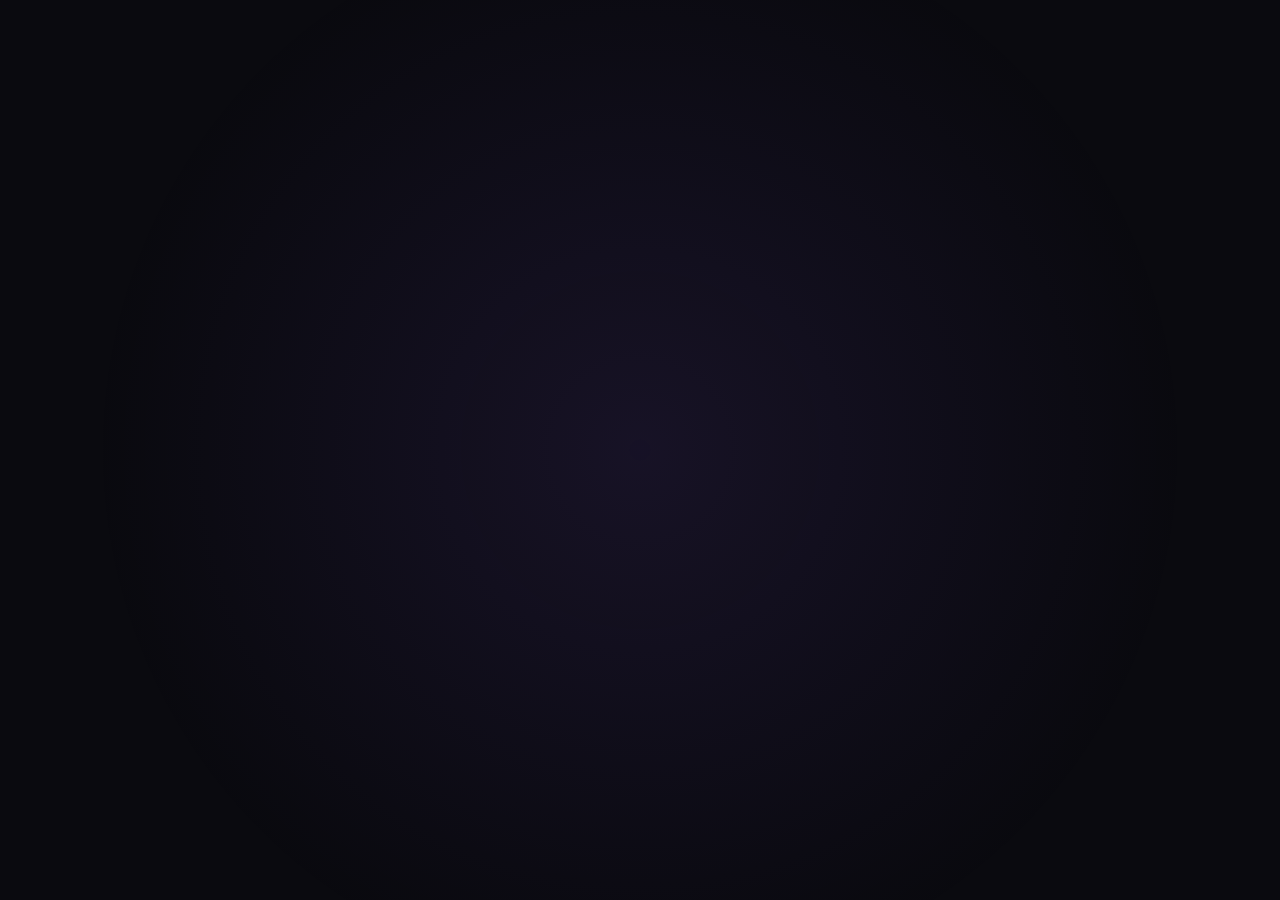
<file: Frontend/index.html>
<!DOCTYPE html>
<html lang="en">
<head>
    <meta charset="UTF-8">
    <meta name="viewport" content="width=device-width, initial-scale=1.0">
    <title>MoodTune AI</title>
    <link rel="stylesheet" href="style.css">
</head>
<body>
    
    <script src="script.js"></script>
</body>
</html>
</file>
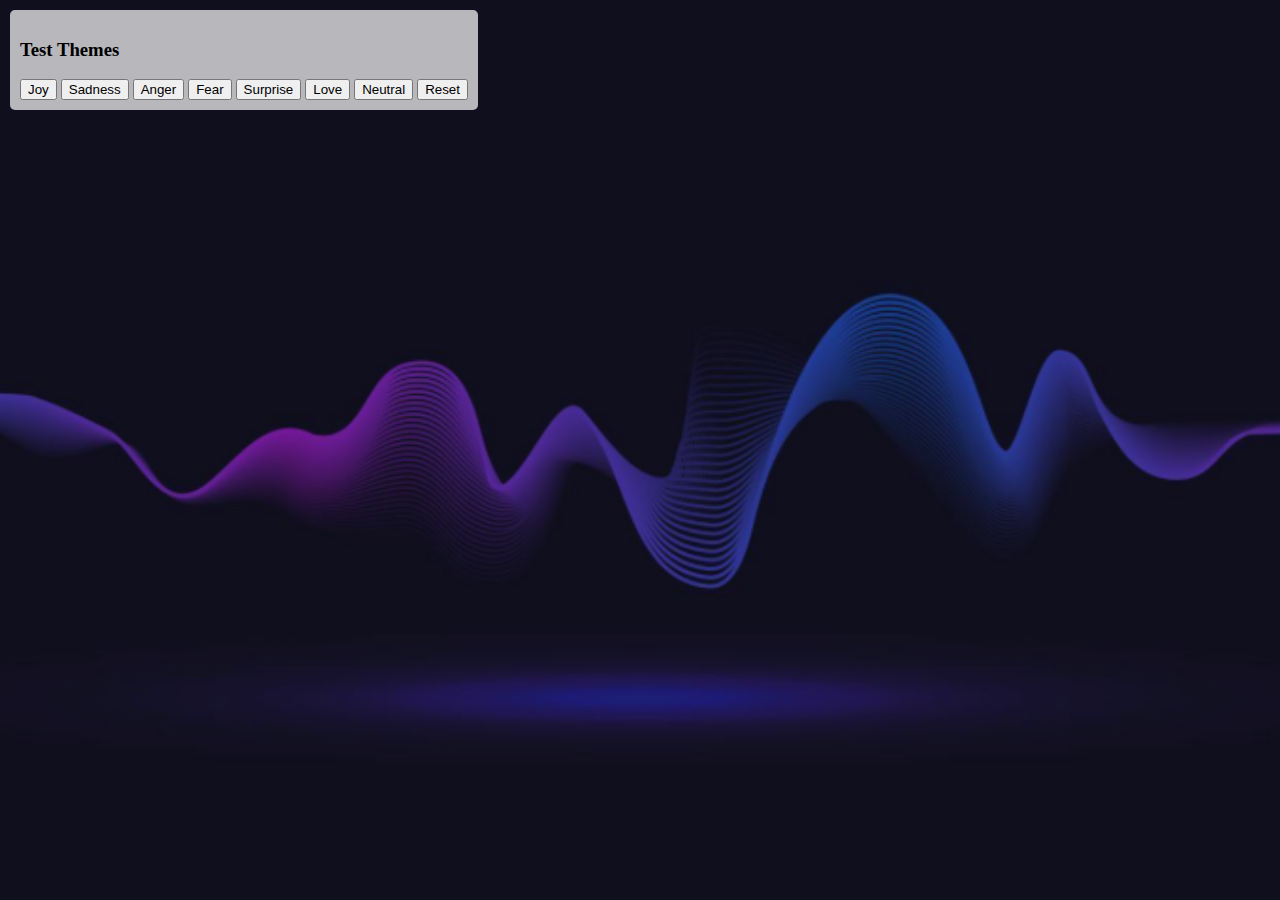
<file: Frontend/index2.html>
<!DOCTYPE html>
<html lang="en">
<head>
    <meta charset="UTF-8">
    <meta name="viewport" content="width=device-width, initial-scale=1.0">
    <title>MoodTune AI: PlayLists</title>
    <link rel="stylesheet" href="style2.css">
</head>
<body>
    <!-- Temporary buttons for testing the themes -->
    <div style="position: absolute; top: 10px; left: 10px; z-index: 100; background: rgba(255,255,255,0.7); padding: 10px; border-radius: 5px;">
        <h3>Test Themes</h3>
        <button onclick="changeTheme('joy')">Joy</button>
        <button onclick="changeTheme('sadness')">Sadness</button>
        <button onclick="changeTheme('anger')">Anger</button>
        <button onclick="changeTheme('fear')">Fear</button>
        <button onclick="changeTheme('surprise')">Surprise</button>
        <button onclick="changeTheme('love')">Love</button>
        <button onclick="changeTheme('neutral')">Neutral</button>
        <button onclick="changeTheme('reset')">Reset</button>
    </div>

    <script src="script.js"></script>
</body>
</html>
</file>
<file: Frontend/style.css>
body {
            box-sizing: border-box;
            margin: 0;
            padding: 0;
            font-family: 'Inter', -apple-system, BlinkMacSystemFont, sans-serif;
            background: #0a0a0f;
            color: white;
            min-height: 100vh;
            overflow-x: hidden;
        }
        
        /* Animated Grid Background */
        .grid-background {
            position: fixed;
            top: 0;
            left: 0;
            width: 100%;
            height: 100%;
            z-index: -2;
            background-image: 
                linear-gradient(rgba(139, 92, 246, 0.1) 1px, transparent 1px),
                linear-gradient(90deg, rgba(139, 92, 246, 0.1) 1px, transparent 1px);
            background-size: 50px 50px;
            animation: gridMove 20s linear infinite;
        }
        
        @keyframes gridMove {
            0% { transform: translate(0, 0); }
            100% { transform: translate(50px, 50px); }
        }
        
        /* Floating Particles */
        .particles {
            position: fixed;
            top: 0;
            left: 0;
            width: 100%;
            height: 100%;
            z-index: -1;
            pointer-events: none;
        }
        
        .particle {
            position: absolute;
            width: 4px;
            height: 4px;
            background: linear-gradient(45deg, #8b5cf6, #ec4899);
            border-radius: 50%;
            animation: particleFloat 15s infinite linear;
        }
        
        .particle:nth-child(1) { left: 10%; animation-delay: 0s; }
        .particle:nth-child(2) { left: 20%; animation-delay: 2s; }
        .particle:nth-child(3) { left: 30%; animation-delay: 4s; }
        .particle:nth-child(4) { left: 40%; animation-delay: 6s; }
        .particle:nth-child(5) { left: 50%; animation-delay: 8s; }
        .particle:nth-child(6) { left: 60%; animation-delay: 10s; }
        .particle:nth-child(7) { left: 70%; animation-delay: 12s; }
        .particle:nth-child(8) { left: 80%; animation-delay: 14s; }
        .particle:nth-child(9) { left: 90%; animation-delay: 1s; }
        .particle:nth-child(10) { left: 15%; animation-delay: 3s; }
        
        @keyframes particleFloat {
            0% {
                transform: translateY(100vh) scale(0);
                opacity: 0;
            }
            10% {
                opacity: 1;
                transform: translateY(90vh) scale(1);
            }
            90% {
                opacity: 1;
                transform: translateY(10vh) scale(1);
            }
            100% {
                transform: translateY(-10vh) scale(0);
                opacity: 0;
            }
        }
        
        /* Gradient Overlay */
        body::before {
            content: '';
            position: fixed;
            top: 0;
            left: 0;
            width: 100%;
            height: 100%;
            background: radial-gradient(circle at 50% 50%, rgba(139, 92, 246, 0.1) 0%, transparent 70%);
            z-index: -1;
        }
        
        /* Header */
        .header {
            padding: 2rem 0;
            text-align: center;
            position: relative;
        }
        
        .logo {
            display: inline-flex;
            align-items: center;
            gap: 1rem;
            margin-bottom: 1rem;
        }
        
        .logo-icon {
            width: 60px;
            height: 60px;
            background: linear-gradient(135deg, #8b5cf6, #ec4899);
            border-radius: 20px;
            display: flex;
            align-items: center;
            justify-content: center;
            font-size: 28px;
            box-shadow: 0 0 30px rgba(139, 92, 246, 0.5);
            animation: logoGlow 3s ease-in-out infinite;
        }
        
        @keyframes logoGlow {
            0%, 100% { box-shadow: 0 0 30px rgba(139, 92, 246, 0.5); }
            50% { box-shadow: 0 0 50px rgba(139, 92, 246, 0.8); }
        }
        
        .logo h1 {
            font-size: 3rem;
            font-weight: 800;
            margin: 0;
            background: linear-gradient(135deg, #8b5cf6, #ec4899, #06b6d4);
            -webkit-background-clip: text;
            -webkit-text-fill-color: transparent;
            background-clip: text;
        }
        
        .tagline {
            font-size: 1.2rem;
            color: rgba(255, 255, 255, 0.7);
            margin: 0;
        }
        
        /* Container */
        .container {
            max-width: 1200px;
            margin: 0 auto;
            padding: 0 2rem;
        }
        
        /* Main Layout */
        .main-content {
            display: flex;
            flex-direction: column;
            gap: 4rem;
            margin-bottom: 4rem;
        }
        
        .feature-section {
            width: 100%;
            max-width: 800px;
            margin: 0 auto;
        }
        
        /* Card Styles */
        .card {
            background: rgba(255, 255, 255, 0.05);
            backdrop-filter: blur(20px);
            border: 1px solid rgba(255, 255, 255, 0.1);
            border-radius: 24px;
            padding: 2rem;
            transition: all 0.4s ease;
            position: relative;
            overflow: hidden;
        }
        
        .card::before {
            content: '';
            position: absolute;
            top: 0;
            left: 0;
            right: 0;
            height: 1px;
            background: linear-gradient(90deg, transparent, rgba(139, 92, 246, 0.8), transparent);
        }
        
        .card:hover {
            transform: translateY(-10px);
            border-color: rgba(139, 92, 246, 0.3);
            box-shadow: 0 20px 60px rgba(139, 92, 246, 0.2);
        }
        
        .card-header {
            display: flex;
            align-items: center;
            gap: 1rem;
            margin-bottom: 1.5rem;
        }
        
        .card-icon {
            width: 48px;
            height: 48px;
            background: linear-gradient(135deg, #8b5cf6, #ec4899);
            border-radius: 12px;
            display: flex;
            align-items: center;
            justify-content: center;
            font-size: 24px;
        }
        
        .card-title {
            font-size: 1.5rem;
            font-weight: 700;
            margin: 0;
        }
        
        /* Voice Card */
        .voice-card {
            text-align: center;
        }
        
        .voice-button {
            width: 120px;
            height: 120px;
            background: linear-gradient(135deg, #8b5cf6, #ec4899);
            border: none;
            border-radius: 50%;
            display: flex;
            align-items: center;
            justify-content: center;
            font-size: 48px;
            cursor: pointer;
            margin: 0 auto 1.5rem;
            transition: all 0.3s ease;
            position: relative;
            box-shadow: 0 0 40px rgba(139, 92, 246, 0.4);
        }
        .voice-button img{
            width: 90px;
        }
        
        .voice-button:hover {
            transform: scale(1.1);
            box-shadow: 0 0 60px rgba(139, 92, 246, 0.6);
        }
        
        .voice-button:active {
            transform: scale(0.95);
        }
        
        .pulse-ring {
            position: absolute;
            top: -10px;
            left: -10px;
            right: -10px;
            bottom: -10px;
            border: 3px solid rgba(139, 92, 246, 0.6);
            border-radius: 50%;
            opacity: 0;
            animation: pulse 2s infinite;
        }
        
        .pulse-ring.active {
            opacity: 1;
        }
        
        @keyframes pulse {
            0% {
                transform: scale(1);
                opacity: 0.6;
            }
            100% {
                transform: scale(1.3);
                opacity: 0;
            }
        }
        
        .voice-status {
            color: rgba(255, 255, 255, 0.8);
            margin-bottom: 1rem;
        }
        
        .recording-indicator {
            display: none;
            align-items: center;
            justify-content: center;
            gap: 0.5rem;
            margin-top: 1rem;
        }
        
        .recording-indicator.active {
            display: flex;
        }
        
        .recording-dot {
            width: 8px;
            height: 8px;
            background: #ef4444;
            border-radius: 50%;
            animation: recordingPulse 1s infinite;
        }
        
        @keyframes recordingPulse {
            0%, 100% { opacity: 1; }
            50% { opacity: 0.3; }
        }
        
        /* Text Input */
        .text-input {
            width: 684px;
            padding: 1rem 1.5rem;
            background: rgba(255, 255, 255, 0.1);
            border: 1px solid rgba(255, 255, 255, 0.2);
            border-radius: 16px;
            color: white;
            font-size: 1rem;
            outline: none;
            transition: all 0.3s ease;
            margin-bottom: 1rem;
        }
        
        .text-input::placeholder {
            color: rgba(255, 255, 255, 0.5);
        }
        
        .text-input:focus {
            border-color: #8b5cf6;
            box-shadow: 0 0 20px rgba(139, 92, 246, 0.3);
        }
        
        .submit-button {
            width: 100%;
            padding: 1rem 2rem;
            background: linear-gradient(135deg, #8b5cf6, #ec4899);
            border: none;
            border-radius: 16px;
            color: white;
            font-size: 1rem;
            font-weight: 600;
            cursor: pointer;
            transition: all 0.3s ease;
        }
        
        .submit-button:hover {
            transform: translateY(-2px);
            box-shadow: 0 10px 30px rgba(139, 92, 246, 0.4);
        }
        
        /* Mood Grid */
        .mood-grid {
            display: grid;
            grid-template-columns: repeat(auto-fit, minmax(100px, 1fr));
            gap: 1rem;
        }
        
        .mood-item {
            background: rgba(255, 255, 255, 0.1);
            border: 2px solid rgba(255, 255, 255, 0.2);
            border-radius: 16px;
            padding: 1.5rem 1rem;
            text-align: center;
            cursor: pointer;
            transition: all 0.3s ease;
        }
        
        .mood-item:hover {
            transform: translateY(-5px);
            border-color: rgba(139, 92, 246, 0.5);
            background: rgba(139, 92, 246, 0.1);
        }
        
        .mood-item.selected {
            border-color: #8b5cf6;
            background: rgba(139, 92, 246, 0.2);
            transform: translateY(-5px);
        }
        
        .mood-emoji {
            font-size: 2rem;
            margin-bottom: 0.5rem;
        }
        
        .mood-name {
            font-size: 0.9rem;
            font-weight: 600;
            color: rgba(255, 255, 255, 0.9);
        }
        
        /* Results Section */
        .results-section {
            display: none;
            margin-top: 3rem;
        }
        
        .results-section.show {
            display: block;
            animation: slideUp 0.6s ease-out;
        }
        
        @keyframes slideUp {
            from {
                opacity: 0;
                transform: translateY(30px);
            }
            to {
                opacity: 1;
                transform: translateY(0);
            }
        }
        
        .results-title {
            text-align: center;
            font-size: 2rem;
            font-weight: 700;
            margin-bottom: 2rem;
            background: linear-gradient(135deg, #8b5cf6, #ec4899);
            -webkit-background-clip: text;
            -webkit-text-fill-color: transparent;
            background-clip: text;
        }
        
        .results-grid {
            display: grid;
            grid-template-columns: repeat(auto-fit, minmax(250px, 1fr));
            gap: 1.5rem;
        }
        
        .result-card {
            background: rgba(255, 255, 255, 0.05);
            backdrop-filter: blur(20px);
            border: 1px solid rgba(255, 255, 255, 0.1);
            border-radius: 20px;
            padding: 2rem;
            text-align: center;
            cursor: pointer;
            transition: all 0.4s ease;
            opacity: 0;
            transform: translateY(20px);
            animation: cardAppear 0.6s ease-out forwards;
        }
        
        .result-card:hover {
            transform: translateY(-10px);
            border-color: rgba(139, 92, 246, 0.4);
            box-shadow: 0 15px 40px rgba(139, 92, 246, 0.3);
        }
        
        .result-card.selected {
            border-color: #8b5cf6;
            background: rgba(139, 92, 246, 0.1);
        }
        
        @keyframes cardAppear {
            to {
                opacity: 1;
                transform: translateY(0);
            }
        }
        
        .result-emoji {
            font-size: 3rem;
            margin-bottom: 1rem;
        }
        
        .result-mood {
            font-size: 1.3rem;
            font-weight: 700;
            margin-bottom: 0.5rem;
        }
        
        .result-energy {
            color: rgba(255, 255, 255, 0.7);
            font-size: 0.9rem;
        }
        
        /* Responsive */
        @media (max-width: 768px) {
            .container {
                padding: 0 1rem;
            }
            
            .main-content {
                gap: 3rem;
            }
            
            .logo h1 {
                font-size: 2rem;
            }
            
            .voice-button {
                width: 100px;
                height: 100px;
                font-size: 40px;
            }
            
            .mood-grid {
                grid-template-columns: repeat(auto-fit, minmax(80px, 1fr));
            }
            
            .card {
                padding: 1.5rem;
            }
        }
</file>
<file: Frontend/style2.css>
body {
    /* Make sure to replace 'screenshot.png' with the actual name of your image file */
    background-image: url('Screenshot.png');
    background-color: #2c3e50; /* Fallback color */
    background-size: cover; /* Cover the entire page */
    background-repeat: no-repeat; /* Do not repeat the image */
    background-position: center; /* Center the image */
    background-attachment: fixed; /* Keep the image fixed while scrolling */
    /* Add a smooth transition for background changes */
    transition: background 0.7s ease-in-out;
}

/* Emotion-based background gradients */

body.joy {
    /* Gold to Orange */
    background-image: linear-gradient(to bottom, #FFD700, #FFA500);
}

body.sadness {
    /* Blue to Dark Blue */
    background-image: linear-gradient(to bottom, #1E90FF, #00008B);
}

body.anger {
    /* Orange-Red to Dark Red */
    background-image: linear-gradient(to bottom, #FF4500, #8B0000);
}

body.fear {
    /* Violet to Dark Slate Blue */
    background-image: linear-gradient(to bottom, #8A2BE2, #483D8B);
}

body.surprise {
    /* Hot Pink to Orchid */
    background-image: linear-gradient(to bottom, #FF69B4, #DA70D6);
}

body.love {
    /* Deep Pink to Crimson */
    background-image: linear-gradient(to bottom, #FF1493, #DC143C);
}

body.neutral {
    /* Dark Gray to Dim Gray */
    background-image: linear-gradient(to bottom, #A9A9A9, #696969);
}
</file>
